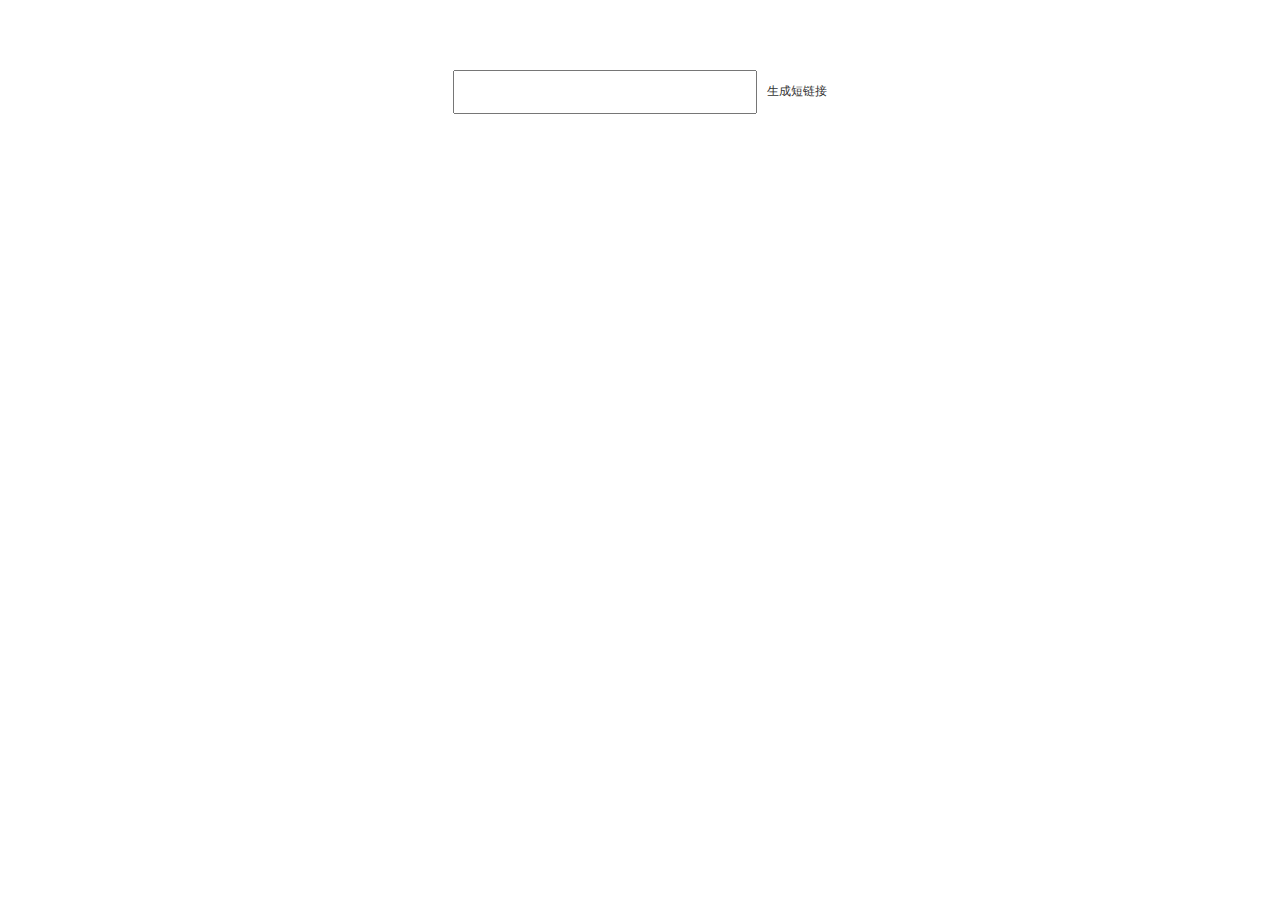
<file: public/index.html>
<!DOCTYPE html>
<html lang="en">
<head>
    <meta charset="UTF-8">
    <title>yz-短网址</title>
    <script type="text/javascript" src="./static/js/jquery-1.8.3.min.js"></script>
    <link rel="stylesheet" href="./static/css/css-1.min.css">
    <style type="text/css">
        input{ padding: 5px 10px;}
        #ul-form li{ margin-top: 10px;}
        #cp-js{ padding: 10px 17px;cursor: pointer;}
    </style>
</head>
<body>
    <div style="text-align: center;margin-top: 70px;">
        <ul id="ul-form">
            <li><span style="margin-right: 10px;"><input type="text" name="link" style="width: 280px; height: 30px;" /></span><label><a href="javascript:void(0);" name="create">生成短链接</a></label></li>
            <li style="display: none;"><span name="shorlink" style="margin-right: 10px;"><input type="text" style="width: 280px; height: 30px;" /></span><label><button id="cp-js" class="modal-body">复制</button></label></li>
        </ul>
    </div>
</body>
</html>
<script type="text/javascript">
    $(document).ready(function () {
        var shorLink = '';
        $('#ul-form a[name=create]').click(function () {
            var link = $('#ul-form input[name=link]').val();
            if(!link){
                alert('请填写链接');
                return;
            }
            $.ajax({
                url: 'link.php',
                dataType: 'json',
                type: 'post',
                data: {act:'create',link:link},
                success: function (c) {
                    // alert(c.msg);
                    if (c.code === 200)
                    {
                        shorLink = c.data.short_link;
                        $('#ul-form li:last').show().children('span[name=shorlink]').children('input').val(shorLink);

                    } else {
                        alert(c.msg);
                    }
                },
                error: function () {
                    alert('请求出错');
                }
            });
        });

        $('#cp-js').click(function () {
            $('#ul-form li:last').children('span[name=shorlink]').children('input').select();
            document.execCommand("copy",false,null);
        });

    });


</script>
</file>
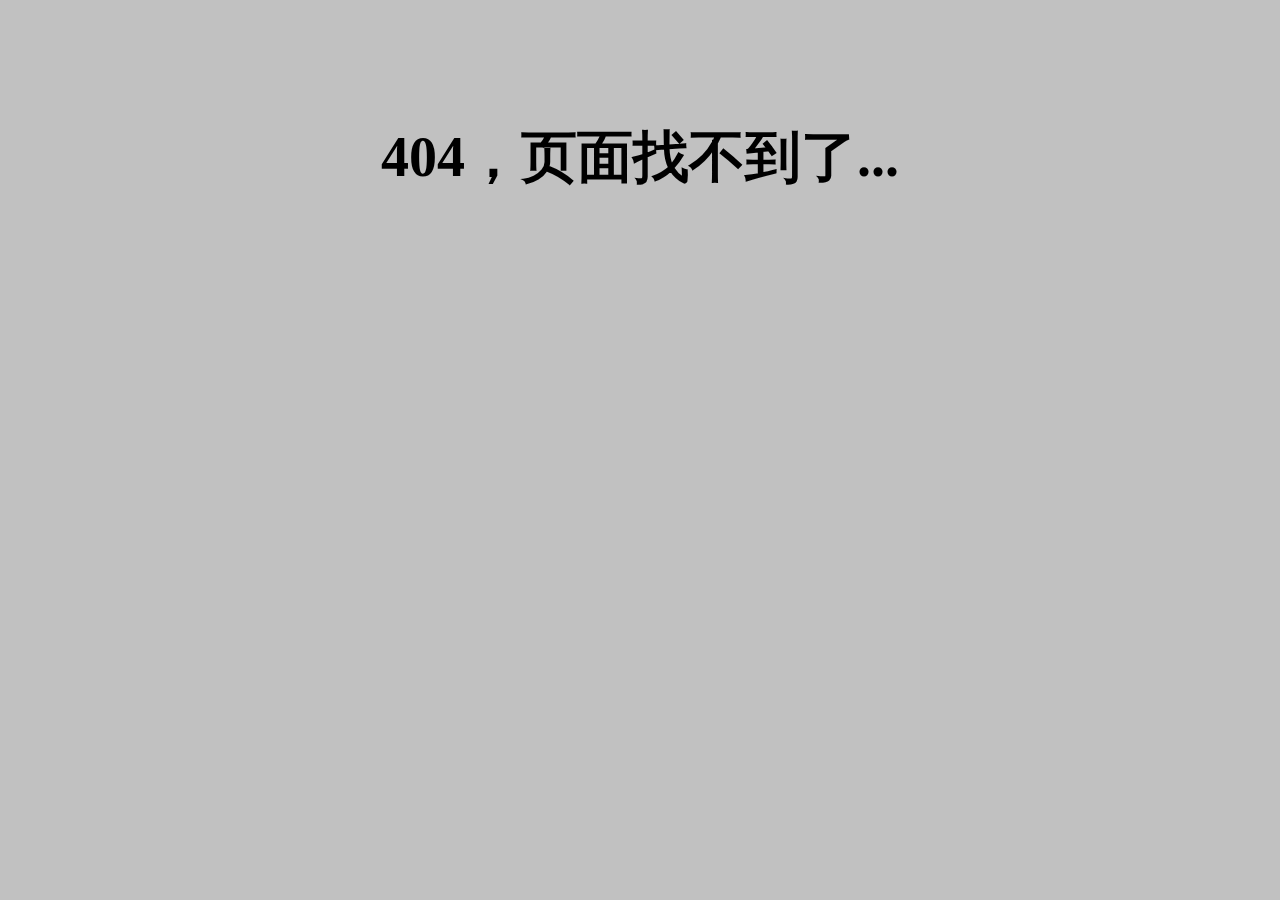
<file: public/notfind.html>
<!DOCTYPE html>
<html lang="en">
<head>
    <meta charset="UTF-8">
    <title>yz-error</title>
</head>
<body style="background: #c1c1c1;">
<div style="margin-top: 120px; display: block; width: 100%; text-align: center; font-size: 28px;">
    <h1>404，页面找不到了...</h1>
</div>
</body>
</html>
</file>
<file: public/static/css/css-1.min.css>
@charset "utf-8";
/* CSS Document */
/*=========================================初始化======================================*/
body,div,ul,ol,li,table,tr,td,th,span,u,i,b,strong,form,input,dl,img,sub,sup,p,a,h1,h2,h3,h4,h5,h6,pre,button,textarea,blockquote,fieldset,legend{margin:0px; padding:0px;/*vertical-align: baseline*/}
img{border:0px; vertical-align:middle}
input{ vertical-align:middle}
ul,ol,li{ list-style:none}
.clearfix:after{ clear:both;content:"";display:block;height:0;}
a{ color:#333; text-decoration:none}
a:link{}
a:active{}
a:hover{ color:#333; text-decoration:underline}
a:visited{}
body{font:12px/1.5 Tahoma,Helvetica,'SimSun',sans-serif; line-align:1.5px/20px;}
.wordwrap{word-break:break-all;word-wrap:break-word}
</file>
